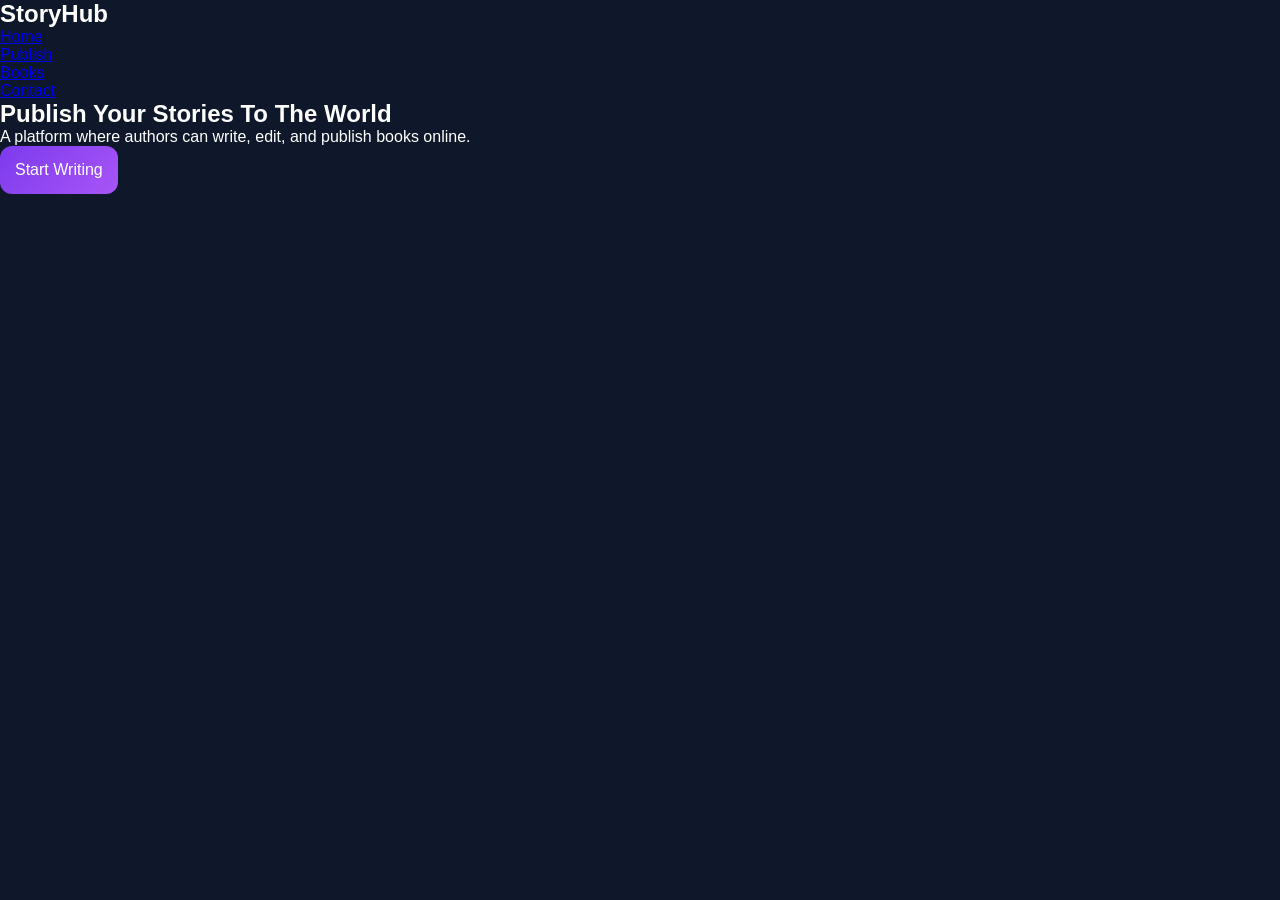
<file: index.html>
<!DOCTYPE html>
<html lang="en">
<head>
  <meta charset="UTF-8">
  <meta name="viewport" content="width=device-width, initial-scale=1.0">

  <title>StoryHub</title>

  <link rel="stylesheet" href="style.css">
</head>
<body>

  <nav>
    <h2>StoryHub</h2>

    <ul>
      <li><a href="#">Home</a></li>
      <li><a href="publish.html">Publish</a></li>
      <li><a href="#">Books</a></li>
      <li><a href="#">Contact</a></li>
    </ul>
  </nav>

  <section class="hero">

    <h1>Publish Your Stories To The World</h1>

    <p>
      A platform where authors can write,
      edit, and publish books online.
    </p>

    <a href="publish.html">
      <button>Start Writing</button>
    </a>

  </section>

</body>
</html>
</file>
<file: style.css>
* {
  margin: 0;
  padding: 0;
  box-sizing: border-box;
}

body {
  background: #0f172a;
  color: white;
  font-family: Arial, sans-serif;
}

/* PAGE */

.publish {
  padding: 80px 20px;
  text-align: center;
}

.publish h1 {
  font-size: 3rem;
  margin-bottom: 40px;
}

/* FORM */

.book-form {
  max-width: 700px;
  margin: auto;

  display: flex;
  flex-direction: column;

  gap: 20px;
}

.book-form input,
.book-form textarea {
  width: 100%;

  padding: 15px;

  border: none;

  border-radius: 12px;

  font-size: 1rem;
}

.book-form textarea {
  min-height: 200px;
}

/* BUTTON */

button {
  padding: 15px;

  border: none;

  border-radius: 12px;

  background: linear-gradient(
    135deg,
    #7c3aed,
    #a855f7
  );

  color: white;

  font-size: 1rem;

  cursor: pointer;
}

/* BOOK LIST */

#book-list {
  display: flex;

  flex-wrap: wrap;

  justify-content: center;

  gap: 20px;

  margin-top: 50px;
}

/* BOOK CARD */

.book-card {
  width: 300px;

  background: #1e293b;

  padding: 20px;

  border-radius: 20px;

  text-align: left;
}

.book-card h2 {
  margin-bottom: 10px;
}

.book-card p {
  color: #cbd5e1;

  line-height: 1.6;
}

/* DELETE BUTTON */

.delete-btn {
  margin-top: 20px;

  width: 100%;

  background: #ef4444;
}

.delete-btn:hover {
  background: #dc2626;
}

/* BOOK COVER */

.book-cover {
  width: 100%;

  height: 250px;

  object-fit: cover;

  border-radius: 12px;

  margin-bottom: 20px;
}
/* BOOK PAGE */

.book-link {
  text-decoration: none;
  color: white;
}

.book-page {
  max-width: 800px;

  margin: auto;

  padding: 80px 20px;

  text-align: center;
}

.book-page-cover {
  width: 300px;

  border-radius: 20px;

  margin-bottom: 40px;
}

.book-page h1 {
  margin-bottom: 20px;

  font-size: 3rem;
}

.book-page p {
  color: #cbd5e1;

  line-height: 1.8;

  font-size: 1.1rem;
}

.book-link {
  text-decoration: none;
  color: white;

  display: block;
}

/* CHAPTERS */

.chapter-section {
  max-width: 700px;

  margin: 60px auto;

  display: flex;
  flex-direction: column;

  gap: 20px;
}

.chapter-section input,
.chapter-section textarea {
  width: 100%;

  padding: 15px;

  border: none;

  border-radius: 12px;

  font-size: 1rem;
}

.chapter-section textarea {
  min-height: 200px;
}

#chapter-list {
  max-width: 800px;

  margin: 50px auto;
}

.chapter-card {
  background: #1e293b;

  padding: 30px;

  border-radius: 20px;

  margin-bottom: 30px;

  text-align: left;
}

.chapter-card h2 {
  margin-bottom: 20px;
}

.chapter-card p {
  color: #cbd5e1;

  line-height: 1.8;

  white-space: pre-wrap;
}

/* CHAPTER PAGE */

.chapter-link {
  text-decoration: none;
  color: white;

  display: block;
}

.chapter-page {
  max-width: 900px;

  margin: auto;

  padding: 80px 20px;
}

.chapter-page h1 {
  font-size: 3rem;

  margin-bottom: 40px;
}

.chapter-page p {
  color: #cbd5e1;

  line-height: 2;

  font-size: 1.2rem;

  white-space: pre-wrap;
}

/* EDIT CHAPTER */

.chapter-page {
  max-width: 900px;

  margin: auto;

  padding: 80px 20px;

  display: flex;
  flex-direction: column;

  gap: 20px;
}

.chapter-page input,
.chapter-page textarea {
  width: 100%;

  padding: 15px;

  border: none;

  border-radius: 12px;

  font-size: 1rem;
}

.chapter-page textarea {
  min-height: 400px;

  resize: vertical;
}

/* DELETE CHAPTER */

.delete-chapter-btn {
  margin-top: 20px;

  width: 100%;

  background: #ef4444;
}

.delete-chapter-btn:hover {
  background: #dc2626;
}
/* SEARCH */

#search {
  width: 100%;

  max-width: 700px;

  margin-top: 50px;

  padding: 15px;

  border: none;

  border-radius: 12px;

  font-size: 1rem;
}
/* EDIT BOOK */

.book-page input,
.book-page textarea {
  width: 100%;

  padding: 15px;

  border: none;

  border-radius: 12px;

  margin-bottom: 20px;

  font-size: 1rem;
}

.book-page textarea {
  min-height: 180px;
}
/* MOBILE OPTIMIZATION */

@media (max-width: 768px) {

  body {
    padding: 20px;
  }

  .publish-section,
  .book-page,
  .chapter-page {
    width: 100%;
    padding: 20px;
  }

  h1 {
    font-size: 2.2rem;
    text-align: center;
  }

  input,
  textarea,
  button {
    width: 100%;
    font-size: 1rem;
  }

  #book-list {
    grid-template-columns: 1fr;
  }

  .book-card {
    width: 100%;
  }

  .book-cover {
    width: 100%;
    height: auto;
  }

  .book-page-cover {
    width: 100%;
    max-width: 300px;
  }

  .chapter-card {
    padding: 20px;
  }

  .chapter-page h1 {
    font-size: 2rem;
  }

  .chapter-page p {
    font-size: 1rem;
    line-height: 1.8;
  }

}
/* LIGHT MODE */

.light-mode {
  background: #f8fafc;
  color: #0f172a;
}

.light-mode .book-card,
.light-mode .chapter-card {
  background: white;
  color: #0f172a;
}

.light-mode textarea,
.light-mode input {
  background: white;
  color: black;
}

.light-mode .chapter-page p,
.light-mode .chapter-card p {
  color: #334155;
}

.light-mode a {
  color: #0f172a;
}
/* CHAPTER NAVIGATION */

.chapter-navigation {
  display: flex;

  justify-content: space-between;

  gap: 20px;

  margin-top: 50px;
}

.chapter-navigation button {
  flex: 1;
}
/* AUTH */

.auth-box {
  display: flex;

  flex-direction: column;

  gap: 15px;

  margin-bottom: 40px;
}

.auth-buttons {
  display: flex;

  gap: 15px;
}

.auth-buttons button {
  flex: 1;
}
</file>
